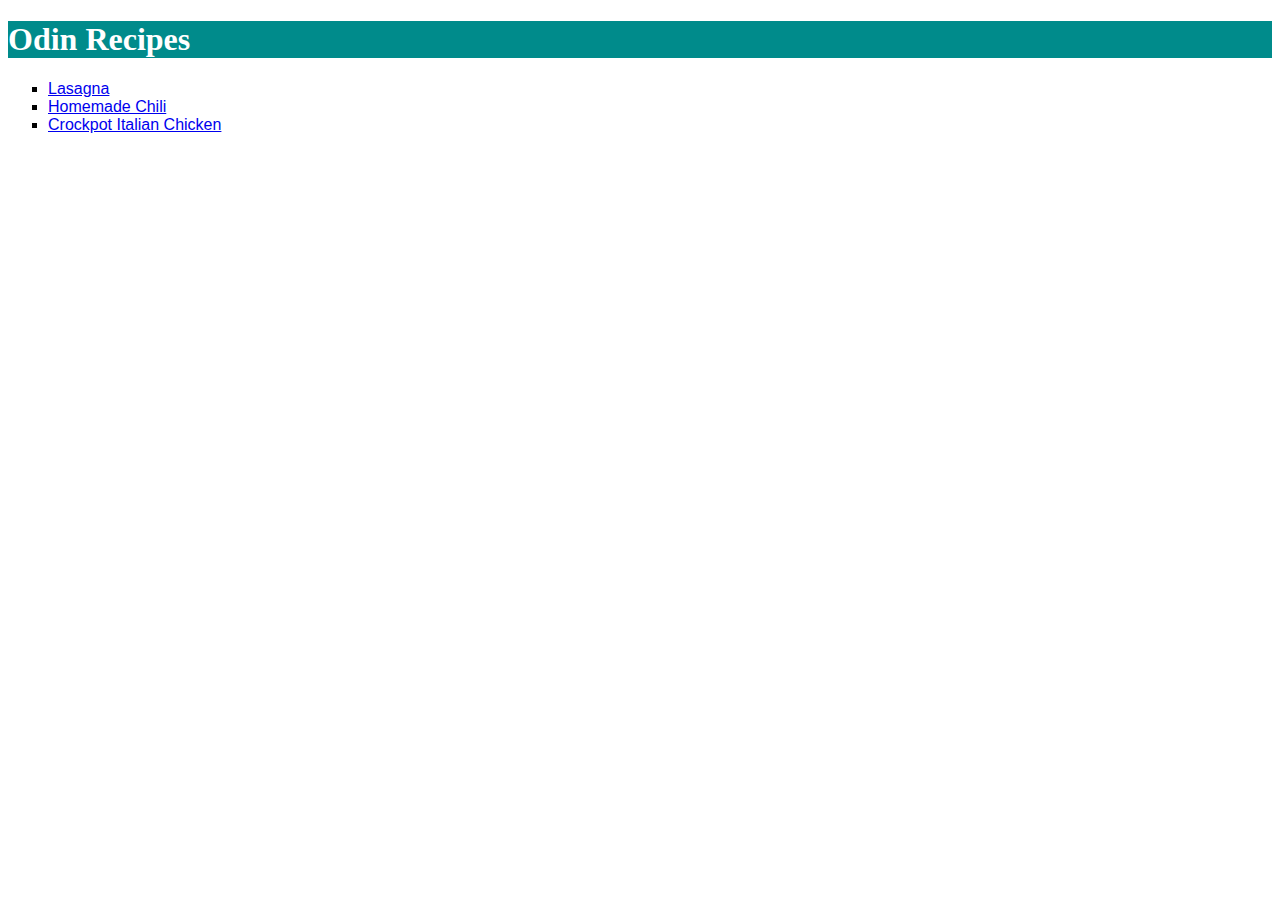
<file: index.html>
<!DOCTYPE html>
<html lang="en">
<head>
    <meta charset="UTF-8">
    <meta name="viewport" content="width=device-width, initial-scale=1.0">
    <title>Odin Recipes</title>

    <link rel="stylesheet" href="style.css">
</head>
<body>
    <h1 class="page-title">Odin Recipes</h1>
    <ul>
        <li><a href="recipes/lasagna.html">Lasagna</a></li>
        <li><a href="recipes/chili.html">Homemade Chili</a></li>
        <li><a href="recipes/crockpot-italian-chicken.html">Crockpot Italian Chicken</a></li>
    </ul>
    
</body>
</html>
</file>
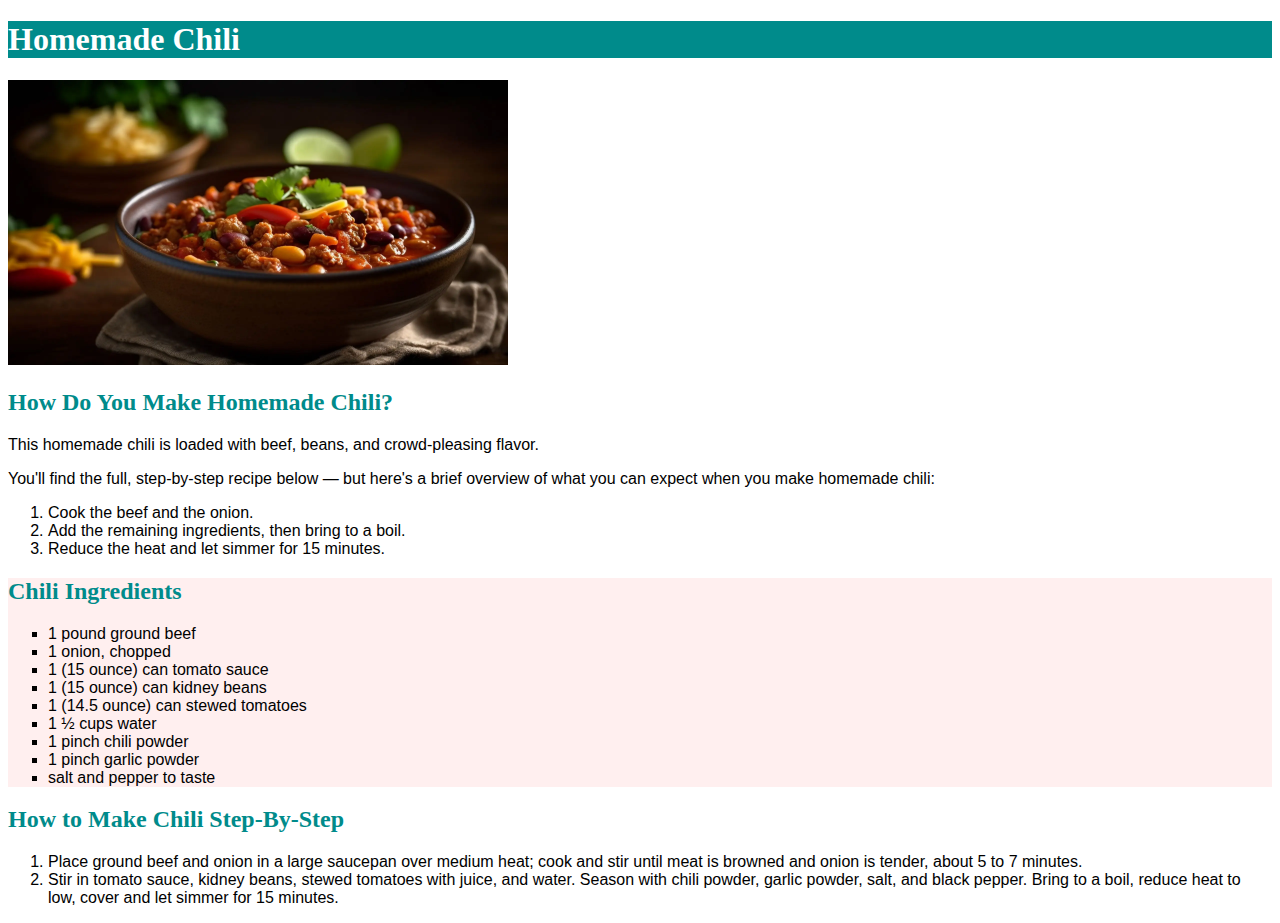
<file: recipes/chili.html>
<!DOCTYPE html>
<html lang="en">
<head>
    <meta charset="UTF-8">
    <meta name="viewport" content="width=device-width, initial-scale=1.0">
    <title>Homemade Chili</title>

    <link rel="stylesheet" href="../style.css">
</head>
<body>
    <h1 class="page-title">Homemade Chili</h1>
    <img class="recipe-main-img" src="../images/chili.webp" alt="Homemade Chili">
    <h2>How Do You Make Homemade Chili?</h2>
    <p>This homemade chili is loaded with beef, beans, and crowd-pleasing flavor.</p>
    <p>You'll find the full, step-by-step recipe below — but here's a brief overview of what you can expect when you make homemade chili:</p>
    <ol>
        <li>Cook the beef and the onion.</li>
        <li>Add the remaining ingredients, then bring to a boil.</li>
        <li>Reduce the heat and let simmer for 15 minutes.</li>
    </ol>
    <div class="recipe-ingredients">
        <h2>Chili Ingredients</h2>
        <ul>
            <li>1 pound ground beef</li>
            <li>1 onion, chopped</li>
            <li>1 (15 ounce) can tomato sauce</li>
            <li>1 (15 ounce) can kidney beans</li>
            <li>1 (14.5 ounce) can stewed tomatoes</li>
            <li>1 ½ cups water</li>
            <li>1 pinch chili powder</li>
            <li>1 pinch garlic powder</li>
            <li>salt and pepper to taste</li>
        </ul>
    </div>
    <h2>How to Make Chili Step-By-Step</h2>
    <ol>
        <li>Place ground beef and onion in a large saucepan over medium heat; cook and stir until meat is browned and onion is tender, about 5 to 7 minutes.</li>
        <li>Stir in tomato sauce, kidney beans, stewed tomatoes with juice, and water. Season with chili powder, garlic powder, salt, and black pepper. Bring to a boil, reduce heat to low, cover and let simmer for 15 minutes.</li>
    </ol>
</body>
</html>
</file>
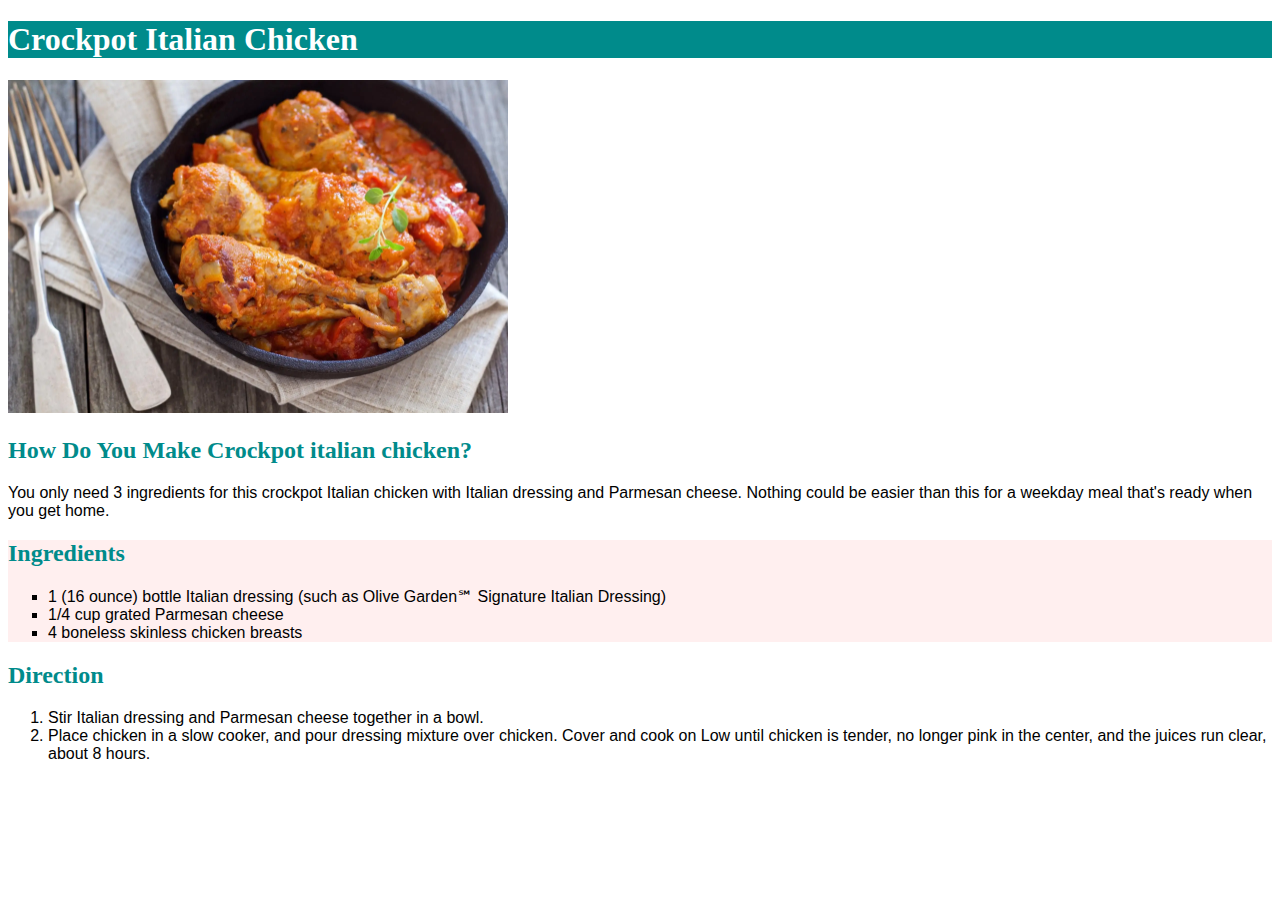
<file: recipes/crockpot-italian-chicken.html>
<!DOCTYPE html>
<html lang="en">
<head>
    <meta charset="UTF-8">
    <meta name="viewport" content="width=device-width, initial-scale=1.0">
    <title>Crockpot Italian Chicken</title>

    <link rel="stylesheet" href="../style.css">
</head>
<body>
    <h1 class="page-title">Crockpot Italian Chicken</h1>
    <img class="recipe-main-img" src="../images/crockpot-chicken.webp" alt="Crockpot chicken">
    <h2>How Do You Make Crockpot italian chicken?</h2>
    <p>You only need 3 ingredients for this crockpot Italian chicken with Italian dressing and Parmesan cheese. Nothing could be easier than this for a weekday meal that's ready when you get home.</p>
    <div class="recipe-ingredients">
    <h2>Ingredients</h2>
        <ul>
            <li>1 (16 ounce) bottle Italian dressing (such as Olive Garden℠ Signature Italian Dressing)</li>
            <li>1/4 cup grated Parmesan cheese</li>
            <li>4 boneless skinless chicken breasts</li>
        </ul>
    </div>
    <h2>Direction</h2>
    <ol>
        <li>Stir Italian dressing and Parmesan cheese together in a bowl.</li>
        <li>Place chicken in a slow cooker, and pour dressing mixture over chicken. Cover and cook on Low until chicken is tender, no longer pink in the center, and the juices run clear, about 8 hours.</li>
    </ol>
</body>
</html>
</file>
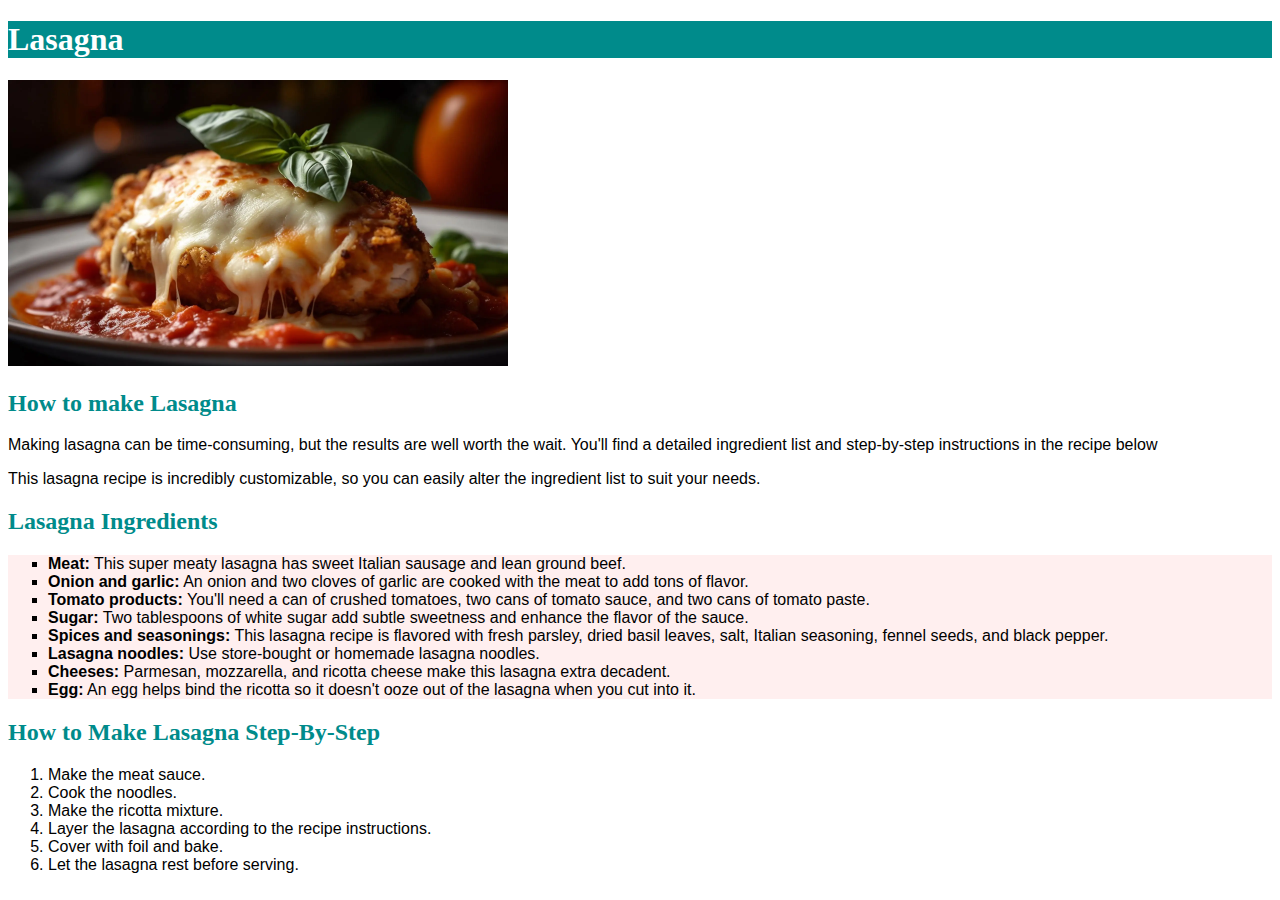
<file: recipes/lasagna.html>
<!DOCTYPE html>
<html lang="en">
<head>
    <meta charset="UTF-8">
    <meta name="viewport" content="width=device-width, initial-scale=1.0">
    <title>Lasagna</title>

    <link rel="stylesheet" href="../style.css">
</head>
<body>
    <h1 class="page-title">Lasagna</h1>
    <img class="recipe-main-img" src="../images/lasagna.webp" alt="Lasagna">
    <h2>How to make Lasagna</h2>
    <p>Making lasagna can be time-consuming, but the results are well worth the wait. You'll find a detailed ingredient list and step-by-step instructions in the recipe below</p>
    <p>This lasagna recipe is incredibly customizable, so you can easily alter the ingredient list to suit your needs.</p>
    <div class="recipe-ingredients"></div>
    <h2>Lasagna Ingredients</h2>
    <div class="recipe-ingredients">
        <ul>
            <li><strong>Meat:</strong> This super meaty lasagna has sweet Italian sausage and lean ground beef.</li>
            <li><strong>Onion and garlic:</strong> An onion and two cloves of garlic are cooked with the meat to add tons of flavor.</li>
            <li><strong>Tomato products:</strong> You'll need a can of crushed tomatoes, two cans of tomato sauce, and two cans of tomato paste.</li>
            <li><strong>Sugar:</strong> Two tablespoons of white sugar add subtle sweetness and enhance the flavor of the sauce.</li>
            <li><strong>Spices and seasonings:</strong> This lasagna recipe is flavored with fresh parsley, dried basil leaves, salt, Italian seasoning, fennel seeds, and black pepper.</li>
            <li><strong>Lasagna noodles:</strong> Use store-bought or homemade lasagna noodles.</li>
            <li><strong>Cheeses:</strong> Parmesan, mozzarella, and ricotta cheese make this lasagna extra decadent.</li>
            <li><strong>Egg:</strong> An egg helps bind the ricotta so it doesn't ooze out of the lasagna when you cut into it.</li>
        </ul>
    </div>
    <h2>How to Make Lasagna Step-By-Step</h2>
    <ol>
        <li>Make the meat sauce.</li>
        <li>Cook the noodles.</li>
        <li>Make the ricotta mixture.</li>
        <li>Layer the lasagna according to the recipe instructions.</li>
        <li>Cover with foil and bake.</li>
        <li>Let the lasagna rest before serving.</li>
    </ol>
</body>
</html>
</file>
<file: style.css>
body {
    font-family: Verdana, sans-serif;
}
h1, h2, h3, h4, h5, h6 {
    font-family: Garamond, serif;
    color: darkcyan;
}
h1, h2, h3 {
    font-weight: bold;
}
h4, h5, h6 {
    font-weight: semibold;
}

ul {
    list-style: square;
}

.recipe-main-img {
    width: 500px;
    height: auto;
}

.page-title {
    background-color: #008b8b;
    color:#fff;
}

.recipe-ingredients {
    background-color:#ffefef;
}
</file>
